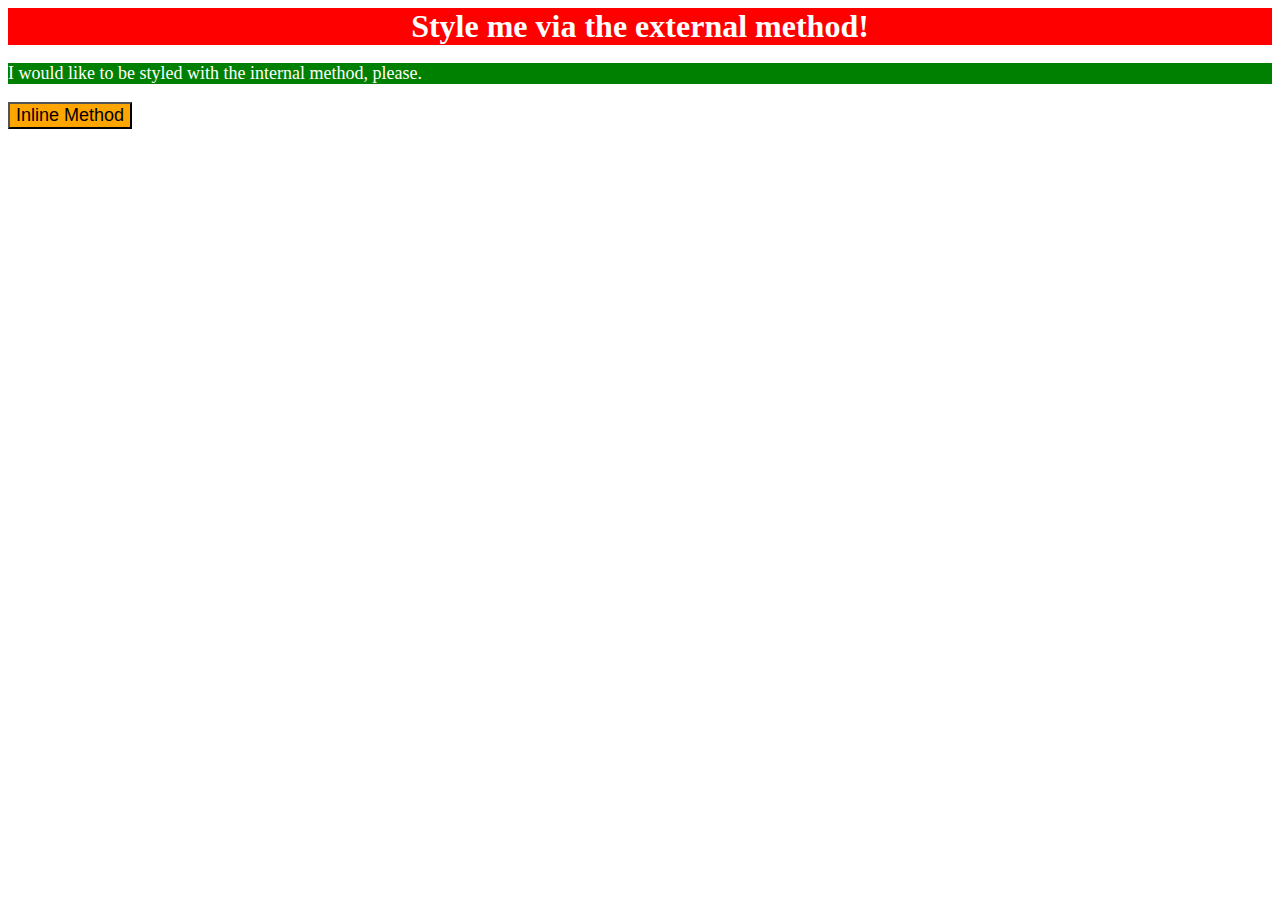
<file: foundations/intro-to-css/01-css-methods/index.html>
<!DOCTYPE html>
<html lang="en">
  <head>
    <meta charset="UTF-8">
    <meta http-equiv="X-UA-Compatible" content="IE=edge">
    <meta name="viewport" content="width=device-width, initial-scale=1.0">
    <title>Methods for Adding CSS</title>
    <link rel="stylesheet" href="style.css">

    <style>
           p{
             background-color: green;
             color: white;
             font-size:18px;
           }
    </style>
  </head>
  <body>
    <div>Style me via the external method!</div>
    <p>I would like to be styled with the internal method, please.</p>
    <button style="background-color: orange; font-size: 18px;">Inline Method</button>
  </body>
</html>
</file>
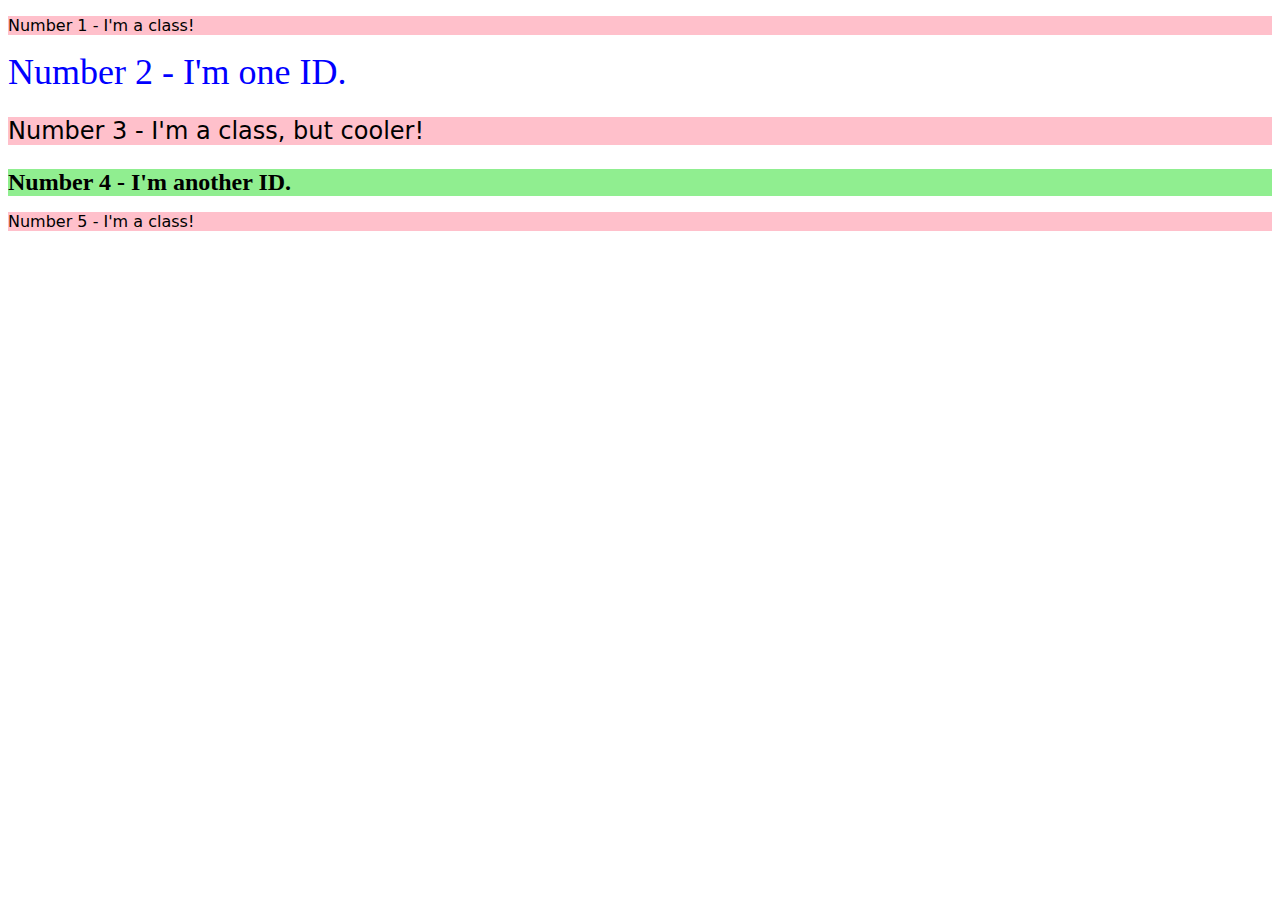
<file: foundations/intro-to-css/02-class-id-selectors/index.html>
<!DOCTYPE html>
<html lang="en">
  <head>
    <meta charset="UTF-8">
    <meta http-equiv="X-UA-Compatible" content="IE=edge">
    <meta name="viewport" content="width=device-width, initial-scale=1.0">
    <title>Class and ID Selectors</title>
    <link rel="stylesheet" href="style.css">
  </head>
  <body>
    <p class="odd">Number 1 - I'm a class!</p>
    <div class="second">Number 2 - I'm one ID.</div>
    <p class="odd font-24">Number 3 - I'm a class, but cooler!</p>
    <div class="font-24 fourth">Number 4 - I'm another ID.</div>
    <p class="odd">Number 5 - I'm a class!</p>
  </body>
</html>
</file>
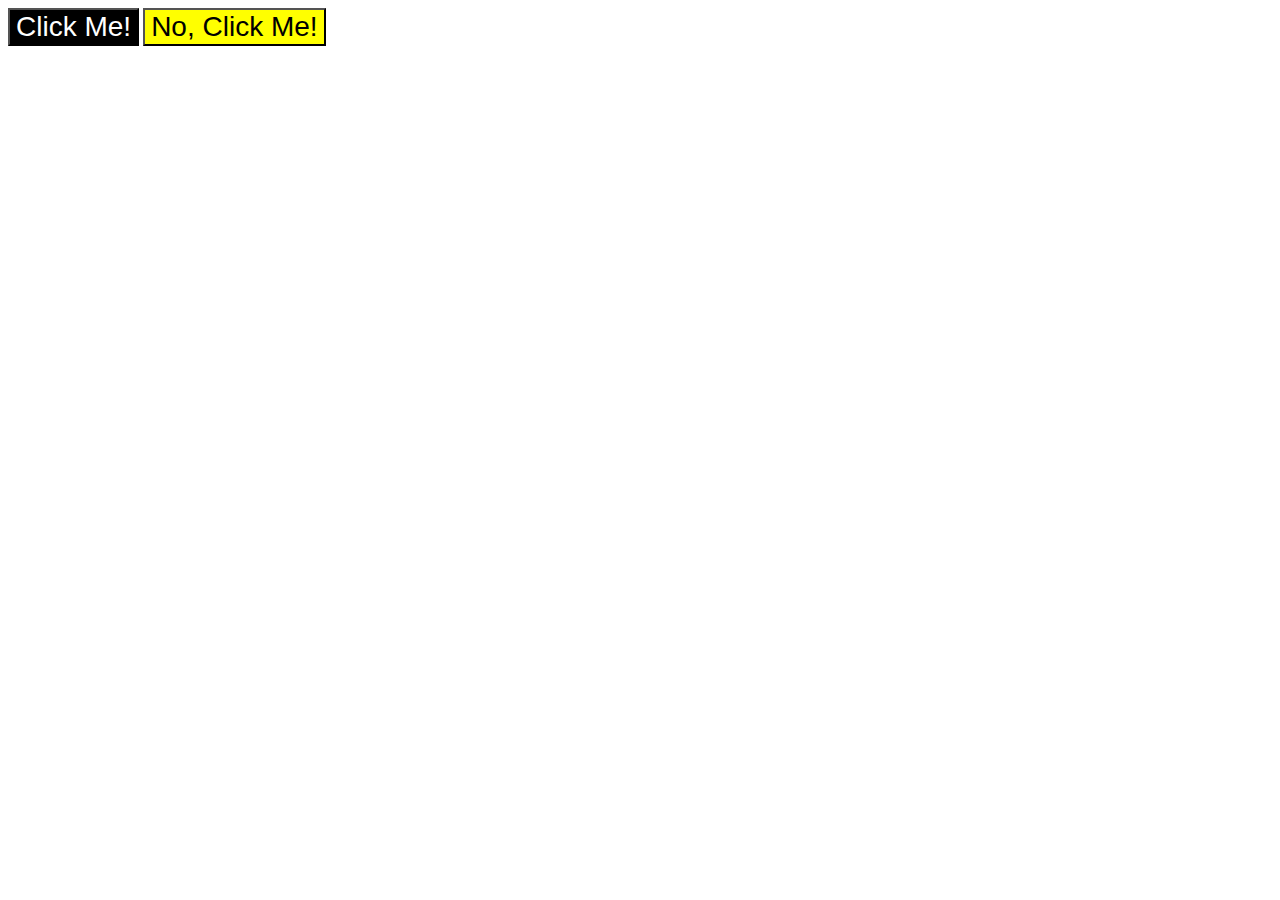
<file: foundations/intro-to-css/03-grouping-selectors/index.html>
<!DOCTYPE html>
<html lang="en">
  <head>
    <meta charset="UTF-8">
    <meta http-equiv="X-UA-Compatible" content="IE=edge">
    <meta name="viewport" content="width=device-width, initial-scale=1.0">
    <title>Grouping Selectors</title>
    <link rel="stylesheet" href="style.css">
  </head>
  <body>
    <button class="one">Click Me!</button>
    <button class="two">No, Click Me!</button>
  </body>
</html>
</file>
<file: foundations/intro-to-css/01-css-methods/style.css>
div {
    background-color: red;
    color: white;
    font-size:32px;
    text-align: center;
    font-weight:bold;
}
</file>
<file: foundations/intro-to-css/02-class-id-selectors/style.css>
.odd {
   background-color: #FFC0CB;
   font-family: Verdan, DejaVu Sans, sans-serif;
}

.font-24 {
  font-size: 24px;
}


.second {
   color: #0000ff;
   font-size: 36px;
}


.fourth {
    background-color: #90EE90;
    font-weight: 700;
}
</file>
<file: foundations/intro-to-css/03-grouping-selectors/style.css>
.one{
  background-color: black;
  color: white;
}


.two{
   background-color: #FFFF00;
}


.one,
.two{
  font-size: 28px;
  font-family: Helvetica,'Times New Roman',sans-serif;
}
</file>
